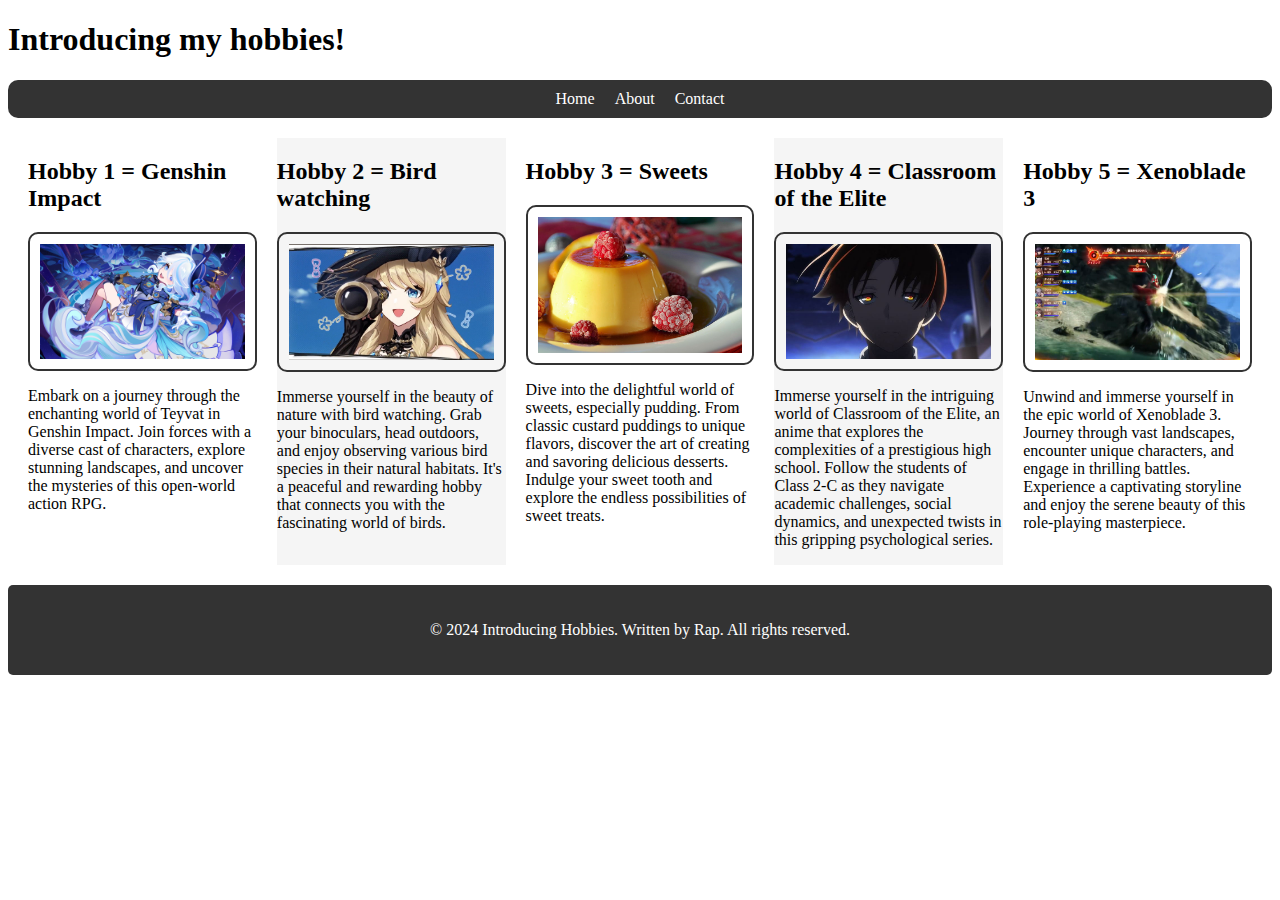
<file: index.html>
<!DOCTYPE html>
<html lang="en">
<head>
  <meta charset="UTF-8">
  <meta name="viewport" content="width=device-width, initial-scale=1.0">
  <link rel="stylesheet" href="style.css">
  <title>Introducing Hobbies</title>
</head>
<body>

  <!-- Skip to Main Content Link -->
  <a href="#main-content" class="skip-link">Skip to Main Content</a>

  <header>
    <h1>Introducing my hobbies!</h1>
  </header>

  <nav>
    <ul>
      <li><a href="index.html">Home</a></li>
      <li><a href="about.html">About</a></li>
      <li><a href="contact.html">Contact</a></li>
    </ul>
  </nav>

  <main id="main-content">

    <section class="grid">
      <article class="hobby">
        <h2>Hobby 1 = Genshin Impact</h2>
        <img src="furina.jpeg" alt="Hobby 1 Image">
        <p>
          Embark on a journey through the enchanting world of Teyvat in Genshin Impact.
          Join forces with a diverse cast of characters, explore stunning landscapes,
          and uncover the mysteries of this open-world action RPG.
        </p>
      </article>
      <article class="hobby">
        <h2>Hobby 2 = Bird watching</h2>
        <img src="navia.JPG" alt="Hobby 2 Image">
        <p>
          Immerse yourself in the beauty of nature with bird watching.
          Grab your binoculars, head outdoors, and enjoy observing various bird species
          in their natural habitats. It's a peaceful and rewarding hobby that connects
          you with the fascinating world of birds.
        </p>
      </article>
      <article class="hobby">
        <h2>Hobby 3 = Sweets</h2>
        <img src="pudding.jpeg" alt="Hobby 3 Image">
        <p>
          Dive into the delightful world of sweets, especially pudding.
          From classic custard puddings to unique flavors, discover the art of creating
          and savoring delicious desserts. Indulge your sweet tooth and explore
          the endless possibilities of sweet treats.
        </p>
      </article>
      <article class="hobby">
        <h2>Hobby 4 = Classroom of the Elite</h2>
        <img src="自己紹介アイコン.jpeg" alt="Hobby 4 Image">
        <p>
          Immerse yourself in the intriguing world of Classroom of the Elite,
          an anime that explores the complexities of a prestigious high school.
          Follow the students of Class 2-C as they navigate academic challenges,
          social dynamics, and unexpected twists in this gripping psychological series.
        </p>
      </article>
      <article class="hobby">
        <h2>Hobby 5 = Xenoblade 3</h2>
        <img src="noa.jpg" alt="Hobby 5 Image">
        <p>
          Unwind and immerse yourself in the epic world of Xenoblade 3.
          Journey through vast landscapes, encounter unique characters,
          and engage in thrilling battles. Experience a captivating storyline
          and enjoy the serene beauty of this role-playing masterpiece.
        </p>
      </article>
    </section>

  </main>

  <footer>
    <p>&copy; 2024 Introducing Hobbies. Written by Rap. All rights reserved.</p>
  </footer>

</body>
</html>
</file>
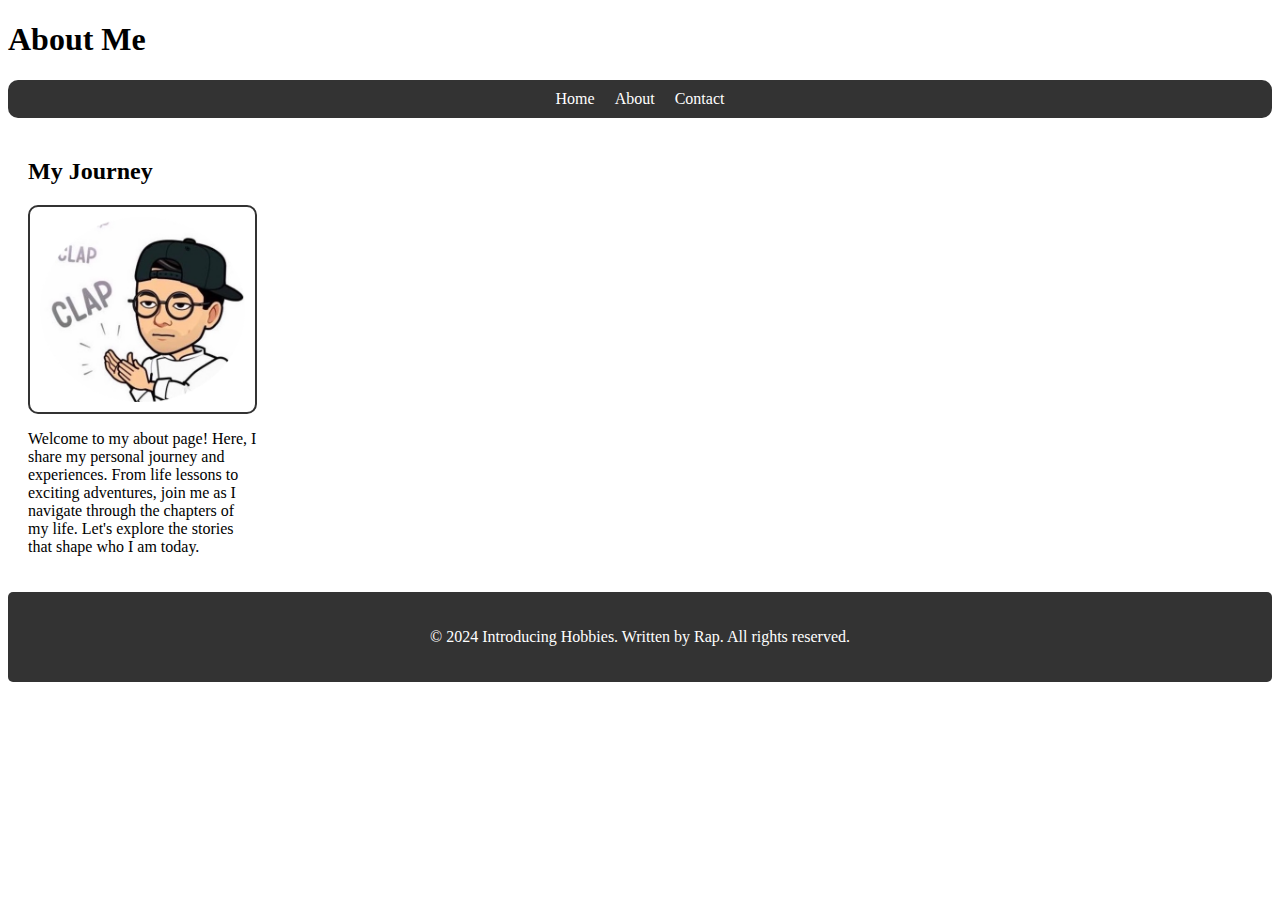
<file: about.html>
<!DOCTYPE html>
<html lang="en">
<head>
  <meta charset="UTF-8">
  <meta name="viewport" content="width=device-width, initial-scale=1.0">
  <link rel="stylesheet" href="style.css">
  <title>About</title>
</head>
<body>

  <!-- Skip to Main Content Link -->
  <a href="#main-content" class="skip-link">Skip to Main Content</a>

  <header>
    <h1>About Me</h1>
  </header>

  <nav>
    <ul>
      <li><a href="index.html">Home</a></li>
      <li><a href="about.html">About</a></li>
      <li><a href="contact.html">Contact</a></li>
    </ul>
  </nav>

  <main id="main-content">

    <section class="grid">
      <article class="hobby">
        <h2>My Journey</h2>
        <img src="favicon.png" alt="About Me Image">
        <p>
          Welcome to my about page! Here, I share my personal journey and experiences.
          From life lessons to exciting adventures, join me as I navigate through the
          chapters of my life. Let's explore the stories that shape who I am today.
        </p>
      </article>
    </section>

  </main>

  <footer>
    <p>&copy; 2024 Introducing Hobbies. Written by Rap. All rights reserved.</p>
  </footer>

</body>
</html>
</file>
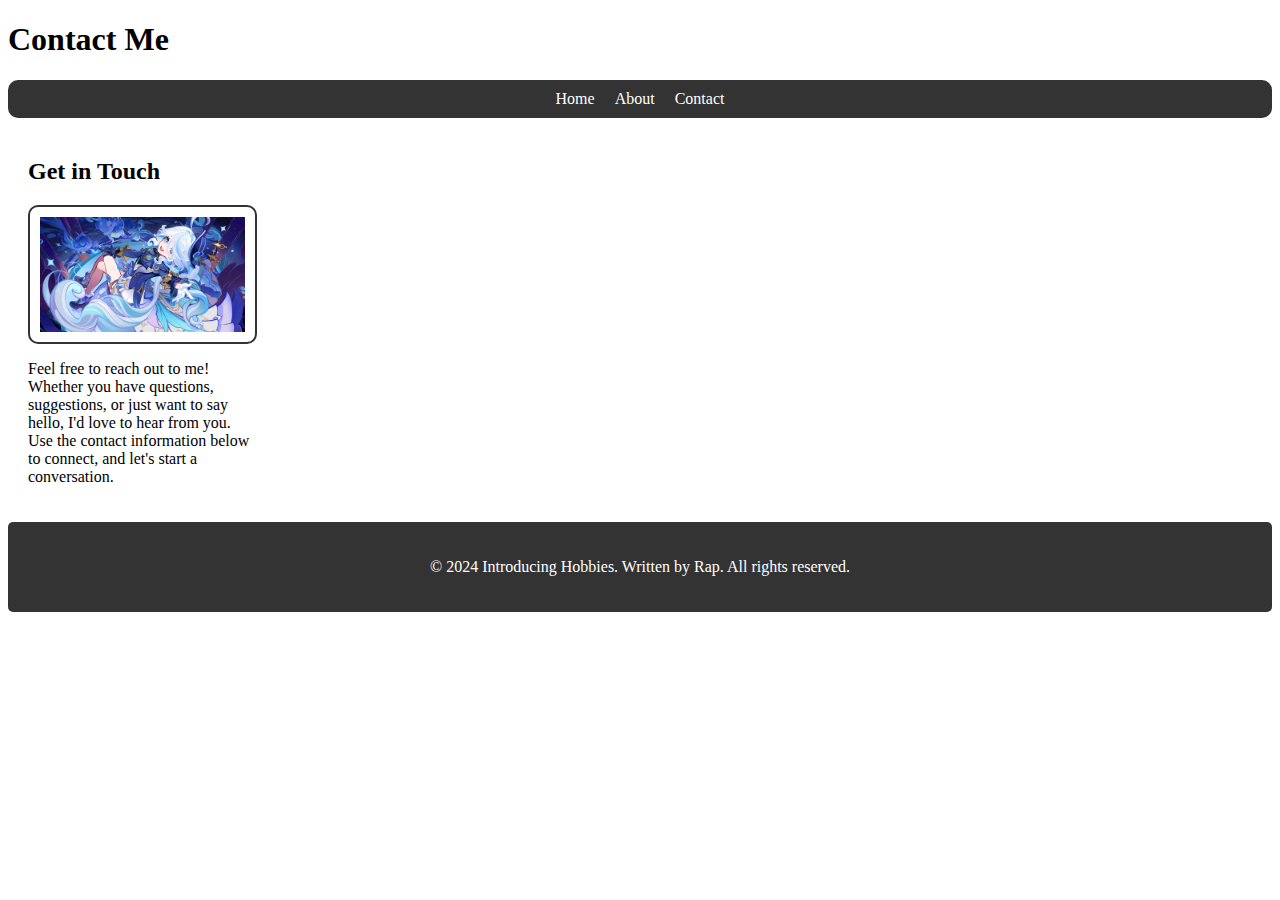
<file: contact.html>
<!DOCTYPE html>
<html lang="en">
<head>
  <meta charset="UTF-8">
  <meta name="viewport" content="width=device-width, initial-scale=1.0">
  <link rel="stylesheet" href="style.css">
  <title>Contact</title>
</head>
<body>

  <!-- Skip to Main Content Link -->
  <a href="#main-content" class="skip-link">Skip to Main Content</a>

  <header>
    <h1>Contact Me</h1>
  </header>

  <nav>
    <ul>
      <li><a href="index.html">Home</a></li>
      <li><a href="about.html">About</a></li>
      <li><a href="contact.html">Contact</a></li>
    </ul>
  </nav>

  <main id="main-content">

    <section class="grid">
      <article class="hobby">
        <h2>Get in Touch</h2>
        <img src="furina.jpeg" alt="Contact Me Image">
        <p>
          Feel free to reach out to me! Whether you have questions, suggestions,
          or just want to say hello, I'd love to hear from you. Use the contact
          information below to connect, and let's start a conversation.
        </p>
      </article>
    </section>

  </main>

  <footer>
    <p>&copy; 2024 Introducing Hobbies. Written by Rap. All rights reserved.</p>
  </footer>

</body>
</html>
</file>
<file: style.css>
/* Reset styles or any global styles go here */

/* Skip to Main Content Link Styles */
.skip-link {
    position: absolute;
    top: -9999px;
    left: -9999px;
    /* Add styles to make it visually hidden but accessible */
    color: transparent; /* Hide text content visually */
    background-color: transparent; /* Make the link background transparent */
    border: none; /* Remove border */
    text-decoration: none; /* Remove underline */
    transition: color 0.3s, background-color 0.3s; /* Smooth transition for better user experience */
  }
  
  .skip-link:focus {
    position: static;
    left: auto;
    top: auto;
    width: auto;
    height: auto;
    margin: 10px; /* Add some margin for better visibility */
    color: #000; /* Change color when focused for better visibility */
    background-color: #fff; /* Change background color when focused for better visibility */
    border: 1px solid #000; /* Add border for better visibility */
  }
  
  /* Change the nav element */
  nav {
    display: flex;
    justify-content: space-around;
    background-color: #333;
    padding: 10px; /* Added padding for better styling */
    border-radius: 10px; /* Added border-radius for rounded corners */
  }
  
  nav ul {
    list-style: none;
    display: flex;
    margin: 0;
    padding: 0;
  }
  
  nav a {
    text-decoration: none;
    color: #fff;
    padding: 10px;
    border-radius: 5px; /* Added border-radius for rounded corners */
    transition: background-color 0.3s; /* Smooth transition for better user experience */
  }
  
  nav a:hover {
    background-color: #555;
  }
  
  /* Style the main content */
  main {
    padding: 20px;
  }
  
  /* Style all images using the box model */
  img {
    max-height: 100%;
    width: auto;
    border: 2px solid #333;
    padding: 10px;
    border-radius: 10px;
    transition: transform 0.3s; /* Smooth transition for better user experience */
  }
  
  img:hover {
    transform: scale(1.1); /* Scale up on hover for an interesting effect */
  }
  
  /* Apply the grid property to at least one parent element */
  .grid {
    display: grid;
    grid-template-columns: repeat(auto-fill, minmax(200px, 1fr));
    gap: 20px;
  }

  /* Ensure each article aligns from top to bottom */
 .grid article {
    display: flex;
    flex-direction: column;
  }
  
  /* Update at least one element using the nth-child selector */
  .grid article:nth-child(even) {
    background-color: #f5f5f5; /* Give every other article a different background color */
  }

  /* Style the footer */
 /* Style the footer */
  footer {
    background-color: #333;
    color: #fff;
    padding: 20px;
    text-align: center;
    border-radius: 5px;
  }
</file>
